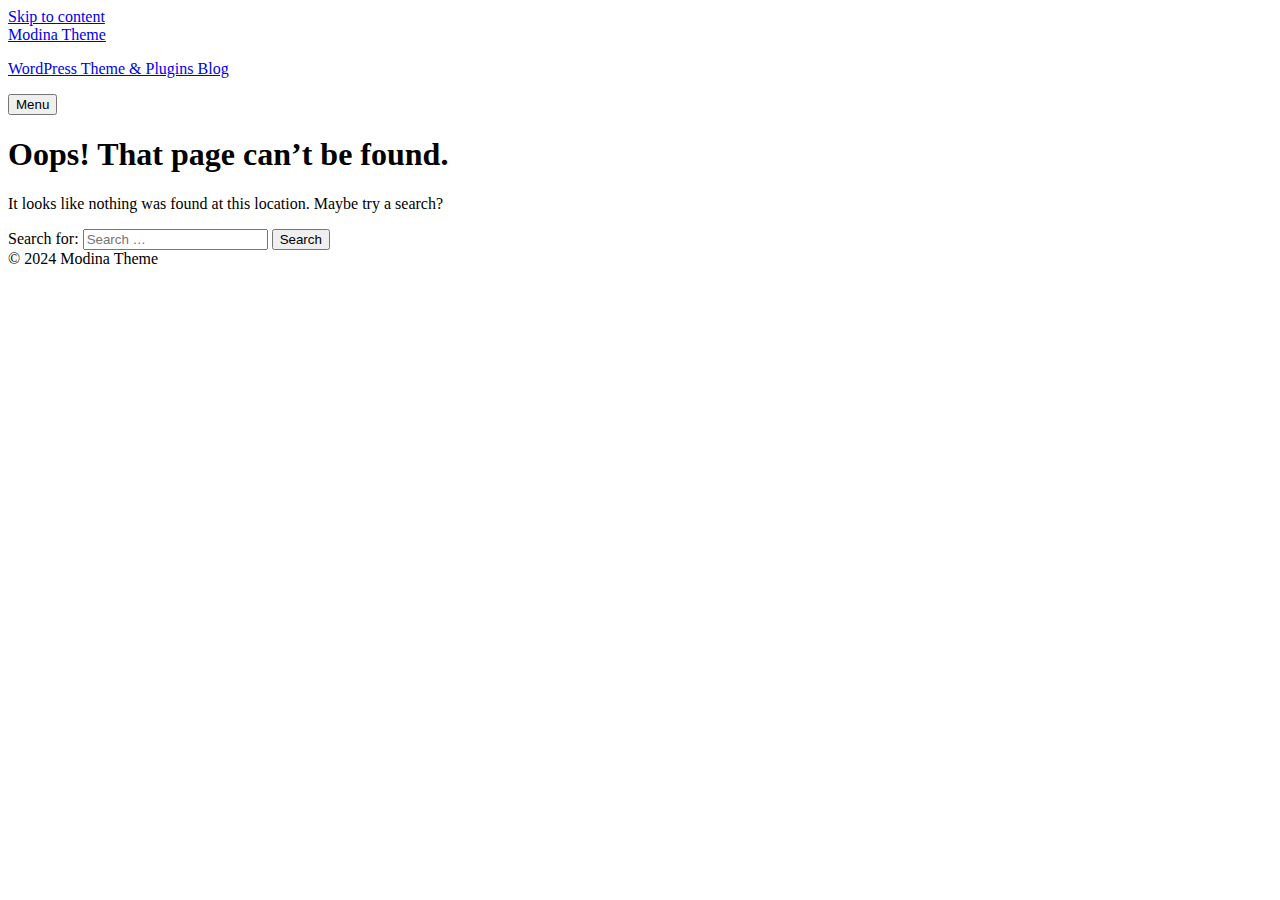
<file: assets/fonts/fa-brands-400.html>
<!DOCTYPE html>
<html lang="en-US">
<head>
	<meta charset="UTF-8">
	<meta name="viewport" content="width=device-width, initial-scale=1">
	<link rel="profile" href="http://gmpg.org/xfn/11">
			<style type="text/css">
					.heateor_sss_button_instagram span.heateor_sss_svg,a.heateor_sss_instagram span.heateor_sss_svg{background:radial-gradient(circle at 30% 107%,#fdf497 0,#fdf497 5%,#fd5949 45%,#d6249f 60%,#285aeb 90%)}
											.heateor_sss_horizontal_sharing .heateor_sss_svg,.heateor_sss_standard_follow_icons_container .heateor_sss_svg{
							color: #fff;
						border-width: 0px;
			border-style: solid;
			border-color: transparent;
		}
					.heateor_sss_horizontal_sharing .heateorSssTCBackground{
				color:#666;
			}
					.heateor_sss_horizontal_sharing span.heateor_sss_svg:hover,.heateor_sss_standard_follow_icons_container span.heateor_sss_svg:hover{
						border-color: transparent;
		}
		.heateor_sss_vertical_sharing span.heateor_sss_svg,.heateor_sss_floating_follow_icons_container span.heateor_sss_svg{
							color: #fff;
						border-width: 0px;
			border-style: solid;
			border-color: transparent;
		}
				.heateor_sss_vertical_sharing .heateorSssTCBackground{
			color:#666;
		}
						.heateor_sss_vertical_sharing span.heateor_sss_svg:hover,.heateor_sss_floating_follow_icons_container span.heateor_sss_svg:hover{
						border-color: transparent;
		}
		@media screen and (max-width:783px) {.heateor_sss_vertical_sharing{display:none!important}}div.heateor_sss_mobile_footer{display:none;}@media screen and (max-width:783px){div.heateor_sss_bottom_sharing .heateorSssTCBackground{background-color:white}div.heateor_sss_bottom_sharing{width:100%!important;left:0!important;}div.heateor_sss_bottom_sharing a{width:11.111111111111% !important;}div.heateor_sss_bottom_sharing .heateor_sss_svg{width: 100% !important;}div.heateor_sss_bottom_sharing div.heateorSssTotalShareCount{font-size:1em!important;line-height:28px!important}div.heateor_sss_bottom_sharing div.heateorSssTotalShareText{font-size:.7em!important;line-height:0px!important}div.heateor_sss_mobile_footer{display:block;height:40px;}.heateor_sss_bottom_sharing{padding:0!important;display:block!important;width:auto!important;bottom:-2px!important;top: auto!important;}.heateor_sss_bottom_sharing .heateor_sss_square_count{line-height:inherit;}.heateor_sss_bottom_sharing .heateorSssSharingArrow{display:none;}.heateor_sss_bottom_sharing .heateorSssTCBackground{margin-right:1.1em!important}}		</style>
		<meta name='robots' content='noindex, follow' />

	<!-- This site is optimized with the Yoast SEO plugin v21.9.1 - https://yoast.com/wordpress/plugins/seo/ -->
	<title>Page not found - Modina Theme</title>
	<meta property="og:locale" content="en_US" />
	<meta property="og:title" content="Page not found - Modina Theme" />
	<meta property="og:site_name" content="Modina Theme" />
	<script type="application/ld+json" class="yoast-schema-graph">{"@context":"https://schema.org","@graph":[{"@type":"WebSite","@id":"https://modinatheme.com/#website","url":"https://modinatheme.com/","name":"Modina Theme","description":"WordPress Theme &amp; Plugins Blog","potentialAction":[{"@type":"SearchAction","target":{"@type":"EntryPoint","urlTemplate":"https://modinatheme.com/?s={search_term_string}"},"query-input":"required name=search_term_string"}],"inLanguage":"en-US"}]}</script>
	<!-- / Yoast SEO plugin. -->


<link rel='dns-prefetch' href='//fonts.googleapis.com' />
<link rel="alternate" type="application/rss+xml" title="Modina Theme &raquo; Feed" href="https://modinatheme.com/feed/" />
<link rel="alternate" type="application/rss+xml" title="Modina Theme &raquo; Comments Feed" href="https://modinatheme.com/comments/feed/" />
<script type="text/javascript">
/* <![CDATA[ */
window._wpemojiSettings = {"baseUrl":"https:\/\/s.w.org\/images\/core\/emoji\/15.0.3\/72x72\/","ext":".png","svgUrl":"https:\/\/s.w.org\/images\/core\/emoji\/15.0.3\/svg\/","svgExt":".svg","source":{"concatemoji":"https:\/\/modinatheme.com\/wp-includes\/js\/wp-emoji-release.min.js?ver=6.5"}};
/*! This file is auto-generated */
!function(i,n){var o,s,e;function c(e){try{var t={supportTests:e,timestamp:(new Date).valueOf()};sessionStorage.setItem(o,JSON.stringify(t))}catch(e){}}function p(e,t,n){e.clearRect(0,0,e.canvas.width,e.canvas.height),e.fillText(t,0,0);var t=new Uint32Array(e.getImageData(0,0,e.canvas.width,e.canvas.height).data),r=(e.clearRect(0,0,e.canvas.width,e.canvas.height),e.fillText(n,0,0),new Uint32Array(e.getImageData(0,0,e.canvas.width,e.canvas.height).data));return t.every(function(e,t){return e===r[t]})}function u(e,t,n){switch(t){case"flag":return n(e,"\ud83c\udff3\ufe0f\u200d\u26a7\ufe0f","\ud83c\udff3\ufe0f\u200b\u26a7\ufe0f")?!1:!n(e,"\ud83c\uddfa\ud83c\uddf3","\ud83c\uddfa\u200b\ud83c\uddf3")&&!n(e,"\ud83c\udff4\udb40\udc67\udb40\udc62\udb40\udc65\udb40\udc6e\udb40\udc67\udb40\udc7f","\ud83c\udff4\u200b\udb40\udc67\u200b\udb40\udc62\u200b\udb40\udc65\u200b\udb40\udc6e\u200b\udb40\udc67\u200b\udb40\udc7f");case"emoji":return!n(e,"\ud83d\udc26\u200d\u2b1b","\ud83d\udc26\u200b\u2b1b")}return!1}function f(e,t,n){var r="undefined"!=typeof WorkerGlobalScope&&self instanceof WorkerGlobalScope?new OffscreenCanvas(300,150):i.createElement("canvas"),a=r.getContext("2d",{willReadFrequently:!0}),o=(a.textBaseline="top",a.font="600 32px Arial",{});return e.forEach(function(e){o[e]=t(a,e,n)}),o}function t(e){var t=i.createElement("script");t.src=e,t.defer=!0,i.head.appendChild(t)}"undefined"!=typeof Promise&&(o="wpEmojiSettingsSupports",s=["flag","emoji"],n.supports={everything:!0,everythingExceptFlag:!0},e=new Promise(function(e){i.addEventListener("DOMContentLoaded",e,{once:!0})}),new Promise(function(t){var n=function(){try{var e=JSON.parse(sessionStorage.getItem(o));if("object"==typeof e&&"number"==typeof e.timestamp&&(new Date).valueOf()<e.timestamp+604800&&"object"==typeof e.supportTests)return e.supportTests}catch(e){}return null}();if(!n){if("undefined"!=typeof Worker&&"undefined"!=typeof OffscreenCanvas&&"undefined"!=typeof URL&&URL.createObjectURL&&"undefined"!=typeof Blob)try{var e="postMessage("+f.toString()+"("+[JSON.stringify(s),u.toString(),p.toString()].join(",")+"));",r=new Blob([e],{type:"text/javascript"}),a=new Worker(URL.createObjectURL(r),{name:"wpTestEmojiSupports"});return void(a.onmessage=function(e){c(n=e.data),a.terminate(),t(n)})}catch(e){}c(n=f(s,u,p))}t(n)}).then(function(e){for(var t in e)n.supports[t]=e[t],n.supports.everything=n.supports.everything&&n.supports[t],"flag"!==t&&(n.supports.everythingExceptFlag=n.supports.everythingExceptFlag&&n.supports[t]);n.supports.everythingExceptFlag=n.supports.everythingExceptFlag&&!n.supports.flag,n.DOMReady=!1,n.readyCallback=function(){n.DOMReady=!0}}).then(function(){return e}).then(function(){var e;n.supports.everything||(n.readyCallback(),(e=n.source||{}).concatemoji?t(e.concatemoji):e.wpemoji&&e.twemoji&&(t(e.twemoji),t(e.wpemoji)))}))}((window,document),window._wpemojiSettings);
/* ]]> */
</script>
<style id='wp-emoji-styles-inline-css' type='text/css'>

	img.wp-smiley, img.emoji {
		display: inline !important;
		border: none !important;
		box-shadow: none !important;
		height: 1em !important;
		width: 1em !important;
		margin: 0 0.07em !important;
		vertical-align: -0.1em !important;
		background: none !important;
		padding: 0 !important;
	}
</style>
<link rel='stylesheet' id='wp-block-library-css' href='https://modinatheme.com/wp-includes/css/dist/block-library/style.min.css?ver=6.5' type='text/css' media='all' />
<style id='classic-theme-styles-inline-css' type='text/css'>
/*! This file is auto-generated */
.wp-block-button__link{color:#fff;background-color:#32373c;border-radius:9999px;box-shadow:none;text-decoration:none;padding:calc(.667em + 2px) calc(1.333em + 2px);font-size:1.125em}.wp-block-file__button{background:#32373c;color:#fff;text-decoration:none}
</style>
<style id='global-styles-inline-css' type='text/css'>
body{--wp--preset--color--black: #000000;--wp--preset--color--cyan-bluish-gray: #abb8c3;--wp--preset--color--white: #ffffff;--wp--preset--color--pale-pink: #f78da7;--wp--preset--color--vivid-red: #cf2e2e;--wp--preset--color--luminous-vivid-orange: #ff6900;--wp--preset--color--luminous-vivid-amber: #fcb900;--wp--preset--color--light-green-cyan: #7bdcb5;--wp--preset--color--vivid-green-cyan: #00d084;--wp--preset--color--pale-cyan-blue: #8ed1fc;--wp--preset--color--vivid-cyan-blue: #0693e3;--wp--preset--color--vivid-purple: #9b51e0;--wp--preset--gradient--vivid-cyan-blue-to-vivid-purple: linear-gradient(135deg,rgba(6,147,227,1) 0%,rgb(155,81,224) 100%);--wp--preset--gradient--light-green-cyan-to-vivid-green-cyan: linear-gradient(135deg,rgb(122,220,180) 0%,rgb(0,208,130) 100%);--wp--preset--gradient--luminous-vivid-amber-to-luminous-vivid-orange: linear-gradient(135deg,rgba(252,185,0,1) 0%,rgba(255,105,0,1) 100%);--wp--preset--gradient--luminous-vivid-orange-to-vivid-red: linear-gradient(135deg,rgba(255,105,0,1) 0%,rgb(207,46,46) 100%);--wp--preset--gradient--very-light-gray-to-cyan-bluish-gray: linear-gradient(135deg,rgb(238,238,238) 0%,rgb(169,184,195) 100%);--wp--preset--gradient--cool-to-warm-spectrum: linear-gradient(135deg,rgb(74,234,220) 0%,rgb(151,120,209) 20%,rgb(207,42,186) 40%,rgb(238,44,130) 60%,rgb(251,105,98) 80%,rgb(254,248,76) 100%);--wp--preset--gradient--blush-light-purple: linear-gradient(135deg,rgb(255,206,236) 0%,rgb(152,150,240) 100%);--wp--preset--gradient--blush-bordeaux: linear-gradient(135deg,rgb(254,205,165) 0%,rgb(254,45,45) 50%,rgb(107,0,62) 100%);--wp--preset--gradient--luminous-dusk: linear-gradient(135deg,rgb(255,203,112) 0%,rgb(199,81,192) 50%,rgb(65,88,208) 100%);--wp--preset--gradient--pale-ocean: linear-gradient(135deg,rgb(255,245,203) 0%,rgb(182,227,212) 50%,rgb(51,167,181) 100%);--wp--preset--gradient--electric-grass: linear-gradient(135deg,rgb(202,248,128) 0%,rgb(113,206,126) 100%);--wp--preset--gradient--midnight: linear-gradient(135deg,rgb(2,3,129) 0%,rgb(40,116,252) 100%);--wp--preset--font-size--small: 13px;--wp--preset--font-size--medium: 20px;--wp--preset--font-size--large: 36px;--wp--preset--font-size--x-large: 42px;--wp--preset--spacing--20: 0.44rem;--wp--preset--spacing--30: 0.67rem;--wp--preset--spacing--40: 1rem;--wp--preset--spacing--50: 1.5rem;--wp--preset--spacing--60: 2.25rem;--wp--preset--spacing--70: 3.38rem;--wp--preset--spacing--80: 5.06rem;--wp--preset--shadow--natural: 6px 6px 9px rgba(0, 0, 0, 0.2);--wp--preset--shadow--deep: 12px 12px 50px rgba(0, 0, 0, 0.4);--wp--preset--shadow--sharp: 6px 6px 0px rgba(0, 0, 0, 0.2);--wp--preset--shadow--outlined: 6px 6px 0px -3px rgba(255, 255, 255, 1), 6px 6px rgba(0, 0, 0, 1);--wp--preset--shadow--crisp: 6px 6px 0px rgba(0, 0, 0, 1);}:where(.is-layout-flex){gap: 0.5em;}:where(.is-layout-grid){gap: 0.5em;}body .is-layout-flow > .alignleft{float: left;margin-inline-start: 0;margin-inline-end: 2em;}body .is-layout-flow > .alignright{float: right;margin-inline-start: 2em;margin-inline-end: 0;}body .is-layout-flow > .aligncenter{margin-left: auto !important;margin-right: auto !important;}body .is-layout-constrained > .alignleft{float: left;margin-inline-start: 0;margin-inline-end: 2em;}body .is-layout-constrained > .alignright{float: right;margin-inline-start: 2em;margin-inline-end: 0;}body .is-layout-constrained > .aligncenter{margin-left: auto !important;margin-right: auto !important;}body .is-layout-constrained > :where(:not(.alignleft):not(.alignright):not(.alignfull)){max-width: var(--wp--style--global--content-size);margin-left: auto !important;margin-right: auto !important;}body .is-layout-constrained > .alignwide{max-width: var(--wp--style--global--wide-size);}body .is-layout-flex{display: flex;}body .is-layout-flex{flex-wrap: wrap;align-items: center;}body .is-layout-flex > *{margin: 0;}body .is-layout-grid{display: grid;}body .is-layout-grid > *{margin: 0;}:where(.wp-block-columns.is-layout-flex){gap: 2em;}:where(.wp-block-columns.is-layout-grid){gap: 2em;}:where(.wp-block-post-template.is-layout-flex){gap: 1.25em;}:where(.wp-block-post-template.is-layout-grid){gap: 1.25em;}.has-black-color{color: var(--wp--preset--color--black) !important;}.has-cyan-bluish-gray-color{color: var(--wp--preset--color--cyan-bluish-gray) !important;}.has-white-color{color: var(--wp--preset--color--white) !important;}.has-pale-pink-color{color: var(--wp--preset--color--pale-pink) !important;}.has-vivid-red-color{color: var(--wp--preset--color--vivid-red) !important;}.has-luminous-vivid-orange-color{color: var(--wp--preset--color--luminous-vivid-orange) !important;}.has-luminous-vivid-amber-color{color: var(--wp--preset--color--luminous-vivid-amber) !important;}.has-light-green-cyan-color{color: var(--wp--preset--color--light-green-cyan) !important;}.has-vivid-green-cyan-color{color: var(--wp--preset--color--vivid-green-cyan) !important;}.has-pale-cyan-blue-color{color: var(--wp--preset--color--pale-cyan-blue) !important;}.has-vivid-cyan-blue-color{color: var(--wp--preset--color--vivid-cyan-blue) !important;}.has-vivid-purple-color{color: var(--wp--preset--color--vivid-purple) !important;}.has-black-background-color{background-color: var(--wp--preset--color--black) !important;}.has-cyan-bluish-gray-background-color{background-color: var(--wp--preset--color--cyan-bluish-gray) !important;}.has-white-background-color{background-color: var(--wp--preset--color--white) !important;}.has-pale-pink-background-color{background-color: var(--wp--preset--color--pale-pink) !important;}.has-vivid-red-background-color{background-color: var(--wp--preset--color--vivid-red) !important;}.has-luminous-vivid-orange-background-color{background-color: var(--wp--preset--color--luminous-vivid-orange) !important;}.has-luminous-vivid-amber-background-color{background-color: var(--wp--preset--color--luminous-vivid-amber) !important;}.has-light-green-cyan-background-color{background-color: var(--wp--preset--color--light-green-cyan) !important;}.has-vivid-green-cyan-background-color{background-color: var(--wp--preset--color--vivid-green-cyan) !important;}.has-pale-cyan-blue-background-color{background-color: var(--wp--preset--color--pale-cyan-blue) !important;}.has-vivid-cyan-blue-background-color{background-color: var(--wp--preset--color--vivid-cyan-blue) !important;}.has-vivid-purple-background-color{background-color: var(--wp--preset--color--vivid-purple) !important;}.has-black-border-color{border-color: var(--wp--preset--color--black) !important;}.has-cyan-bluish-gray-border-color{border-color: var(--wp--preset--color--cyan-bluish-gray) !important;}.has-white-border-color{border-color: var(--wp--preset--color--white) !important;}.has-pale-pink-border-color{border-color: var(--wp--preset--color--pale-pink) !important;}.has-vivid-red-border-color{border-color: var(--wp--preset--color--vivid-red) !important;}.has-luminous-vivid-orange-border-color{border-color: var(--wp--preset--color--luminous-vivid-orange) !important;}.has-luminous-vivid-amber-border-color{border-color: var(--wp--preset--color--luminous-vivid-amber) !important;}.has-light-green-cyan-border-color{border-color: var(--wp--preset--color--light-green-cyan) !important;}.has-vivid-green-cyan-border-color{border-color: var(--wp--preset--color--vivid-green-cyan) !important;}.has-pale-cyan-blue-border-color{border-color: var(--wp--preset--color--pale-cyan-blue) !important;}.has-vivid-cyan-blue-border-color{border-color: var(--wp--preset--color--vivid-cyan-blue) !important;}.has-vivid-purple-border-color{border-color: var(--wp--preset--color--vivid-purple) !important;}.has-vivid-cyan-blue-to-vivid-purple-gradient-background{background: var(--wp--preset--gradient--vivid-cyan-blue-to-vivid-purple) !important;}.has-light-green-cyan-to-vivid-green-cyan-gradient-background{background: var(--wp--preset--gradient--light-green-cyan-to-vivid-green-cyan) !important;}.has-luminous-vivid-amber-to-luminous-vivid-orange-gradient-background{background: var(--wp--preset--gradient--luminous-vivid-amber-to-luminous-vivid-orange) !important;}.has-luminous-vivid-orange-to-vivid-red-gradient-background{background: var(--wp--preset--gradient--luminous-vivid-orange-to-vivid-red) !important;}.has-very-light-gray-to-cyan-bluish-gray-gradient-background{background: var(--wp--preset--gradient--very-light-gray-to-cyan-bluish-gray) !important;}.has-cool-to-warm-spectrum-gradient-background{background: var(--wp--preset--gradient--cool-to-warm-spectrum) !important;}.has-blush-light-purple-gradient-background{background: var(--wp--preset--gradient--blush-light-purple) !important;}.has-blush-bordeaux-gradient-background{background: var(--wp--preset--gradient--blush-bordeaux) !important;}.has-luminous-dusk-gradient-background{background: var(--wp--preset--gradient--luminous-dusk) !important;}.has-pale-ocean-gradient-background{background: var(--wp--preset--gradient--pale-ocean) !important;}.has-electric-grass-gradient-background{background: var(--wp--preset--gradient--electric-grass) !important;}.has-midnight-gradient-background{background: var(--wp--preset--gradient--midnight) !important;}.has-small-font-size{font-size: var(--wp--preset--font-size--small) !important;}.has-medium-font-size{font-size: var(--wp--preset--font-size--medium) !important;}.has-large-font-size{font-size: var(--wp--preset--font-size--large) !important;}.has-x-large-font-size{font-size: var(--wp--preset--font-size--x-large) !important;}
.wp-block-navigation a:where(:not(.wp-element-button)){color: inherit;}
:where(.wp-block-post-template.is-layout-flex){gap: 1.25em;}:where(.wp-block-post-template.is-layout-grid){gap: 1.25em;}
:where(.wp-block-columns.is-layout-flex){gap: 2em;}:where(.wp-block-columns.is-layout-grid){gap: 2em;}
.wp-block-pullquote{font-size: 1.5em;line-height: 1.6;}
</style>
<link rel='stylesheet' id='contact-form-7-css' href='https://modinatheme.com/wp-content/plugins/contact-form-7/includes/css/styles.css?ver=5.8.6' type='text/css' media='all' />
<link rel='stylesheet' id='wordpress-popular-posts-css-css' href='https://modinatheme.com/wp-content/plugins/wordpress-popular-posts/assets/css/wpp.css?ver=6.3.4' type='text/css' media='all' />
<link rel='stylesheet' id='easy-blogging-parent-style-css' href='https://modinatheme.com/wp-content/themes/simpleblogily/style.css?ver=6.5' type='text/css' media='all' />
<link rel='stylesheet' id='simpleblogily-googlefonts-css' href='https://fonts.googleapis.com/css?family=Lato%3A300%2C400%2C400i%2C700%7CMontserrat%3A400%2C400i%2C500%2C600%2C700&#038;subset=latin%2Clatin-ext' type='text/css' media='all' />
<link rel='stylesheet' id='simpleblogily-style-css' href='https://modinatheme.com/wp-content/themes/easy-blogging/style.css?ver=6.5' type='text/css' media='all' />
<link rel='stylesheet' id='simpleblogily-font-awesome-css-css' href='https://modinatheme.com/wp-content/themes/simpleblogily/css/font-awesome.min.css?ver=6.5' type='text/css' media='all' />
<link rel='stylesheet' id='heateor_sss_frontend_css-css' href='https://modinatheme.com/wp-content/plugins/sassy-social-share/public/css/sassy-social-share-public.css?ver=3.3.56' type='text/css' media='all' />
<script type="application/json" id="wpp-json">

{"sampling_active":0,"sampling_rate":100,"ajax_url":"https:\/\/modinatheme.com\/wp-json\/wordpress-popular-posts\/v1\/popular-posts","api_url":"https:\/\/modinatheme.com\/wp-json\/wordpress-popular-posts","ID":0,"token":"8deee917d1","lang":0,"debug":0}

</script>
<script type="text/javascript" src="https://modinatheme.com/wp-content/plugins/wordpress-popular-posts/assets/js/wpp.min.js?ver=6.3.4" id="wpp-js-js"></script>
<script type="text/javascript" src="https://modinatheme.com/wp-includes/js/jquery/jquery.min.js?ver=3.7.1" id="jquery-core-js"></script>
<script type="text/javascript" src="https://modinatheme.com/wp-includes/js/jquery/jquery-migrate.min.js?ver=3.4.1" id="jquery-migrate-js"></script>
<link rel="https://api.w.org/" href="https://modinatheme.com/wp-json/" /><link rel="EditURI" type="application/rsd+xml" title="RSD" href="https://modinatheme.com/xmlrpc.php?rsd" />
<meta name="generator" content="WordPress 6.5" />
            <style id="wpp-loading-animation-styles">@-webkit-keyframes bgslide{from{background-position-x:0}to{background-position-x:-200%}}@keyframes bgslide{from{background-position-x:0}to{background-position-x:-200%}}.wpp-widget-placeholder,.wpp-widget-block-placeholder,.wpp-shortcode-placeholder{margin:0 auto;width:60px;height:3px;background:#dd3737;background:linear-gradient(90deg,#dd3737 0%,#571313 10%,#dd3737 100%);background-size:200% auto;border-radius:3px;-webkit-animation:bgslide 1s infinite linear;animation:bgslide 1s infinite linear}</style>
            
		<style type="text/css">
			.site-title, .site-title a, .site-description, .site-description a{ color: ; }
			header#masthead { background-color: ; }
			.top-widget-single { background: ; }
			.header-container{ padding-top: px; }
			.header-container{ padding-bottom: px; }
			.header-widgets h3 { color: ; }
			.header-widgets, .header-widgets p, .header-widgets li, .header-widgets table td, .header-widgets table th, .header-widgets   { color: ; }
			.header-widgets a, .header-widgets a, .header-widgets .menu li a { color: ; }
			header#masthead { background-color: ; }
			.site-title{ color: ; }
			p.site-description{ color: ; }
			.button-divider{ background-color: ; }
			.header-button{ border-color: ; }
			.header-button, .header-button-text{ color: ; }
			.header-button-text:after { background: ; }
			#site-navigation .menu li, #site-navigation .menu .sub-menu, #site-navigation .menu .children, nav#site-navigation{ background: ; }
			#site-navigation .menu li a, #site-navigation .menu li a:hover, #site-navigation .menu li a:active, #site-navigation .menu > li.menu-item-has-children > a:after, #site-navigation ul.menu ul a, #site-navigation .menu ul ul a, #site-navigation ul.menu ul a:hover, #site-navigation .menu ul ul a:hover, div#top-search a, div#top-search a:hover { color: ; }
			.m_menu_icon { background-color: ; }
			#top-social a, #top-social a:hover, #top-social a:active, #top-social a:focus, #top-social a:visited{ color: ; }  
			.top-widgets h1, .top-widgets h2, .top-widgets h3, .top-widgets h4, .top-widgets h5, .top-widgets h6 { color: ; }
			.top-widgets p, .top-widgets, .top-widgets li, .top-widgets ol, .top-widgets cite{ color: ; }
			.top-widget-fullwidth h3:after{ background: ; }
			.top-widgets ul li a, .top-widgets a, .top-widgets a:hover, .top-widgets a:visited, .top-widgets a:focus, .top-widgets a:active, .top-widgets ol li a, .top-widgets li a, .top-widgets .menu li a, .top-widgets .menu li a:hover, .top-widgets .menu li a:active, .top-widgets .menu li a:focus{ color: ; }
			.blog-feed-category a{ color: ; }
			.blog h2.entry-title a, .nav-previous a, .nav-next a { color: ; }
			.blog-feed-post-wrapper .blog-feed-meta * { color: ; }
			.blog-feed-post-wrapper p { color: ; }
			.blog .entry-more a { color: ; }
			.blog .entry-more a { border-color: ; }
			.blog .entry-more a:hover { background: ; }
			.blog .entry-more a:hover { border-color: ; }
			.blog #primary article.post { border-color: ; }
			.single-post .comment-metadata time, .page .comment-metadata time, .single-post time.entry-date.published, .page time.entry-date.published, .single-post .posted-on a, .page .posted-on a { color: ; }
			.single-post #main th, .page #main th, .single-post .entry-cate a h2.entry-title, .single-post h1.entry-title, .page h2.entry-title, .page h1.entry-title, .single-post #main h1, .single-post #main h2, .single-post #main h3, .single-post #main h4, .single-post #main h5, .single-post #main h6, .page #main h1, .page #main h2, .page #main h3, .page #main h4, .page #main h5, .page #main h6 { color: ; }
			.comments-title:after{ background: ; }
			.post #main .nav-next a:before, .single-post #main .nav-previous a:before, .page #main .nav-previous a:before, .single-post #main .nav-next a:before, .single-post #main a, .page #main a{ color: ; }
			.page #main, .page #main p, .page #main th,.page .comment-form label, .single-post #main, .single-post #main p, .single-post #main th,.single-post .comment-form label, .single-post .comment-author .fn, .page .comment-author .fn   { color: ; }
			.single-post .comment-form input.submit, .page .comment-form input.submit { background: ; }
			.single-post .comment-form input.submit:hover, .page .comment-form input.submit:hover { background-color: ; }
			.single-post #main .entry-cate a, .page #main .entry-cate a { color: ; }
			.single-post .comment-content, .page .comment-content, .single-post .navigation.post-navigation, .page .navigation.post-navigation, .single-post #main td, .page #main td,  .single-post #main th, .page #main th, .page #main input[type="url"], .single-post #main input[type="url"],.page #main input[type="text"], .single-post #main input[type="text"],.page #main input[type="email"], .single-post #main input[type="email"], .page #main textarea, .single-post textarea, .page .comments-area { border-color: ; }
			.top-widget-wrapper{ border-color: ; }
			.footer-widgets-wrapper{ background: ; }
			.footer-widgets-wrapper h1, .footer-widgets-wrapper h2,  .footer-widgets-wrapper h3,  .footer-widgets-wrapper h4,  .footer-widgets-wrapper h5,  .footer-widgets-wrapper h6 { color: ; }
			.footer-widget-single, .footer-widget-single p, .footer-widgets-wrapper p, .footer-widgets-wrapper { color: ; }
			.footer-widgets-wrapper  ul li a, .footer-widgets-wrapper li a,.footer-widgets-wrapper a,.footer-widgets-wrapper a:hover,.footer-widgets-wrapper a:active,.footer-widgets-wrapper a:focus, .footer-widget-single a, .footer-widget-single a:hover, .footer-widget-single a:active{ color: ; }
			.footer-widget-single h3, .footer-widgets .search-form input.search-field { border-color: ; }
			footer .site-info { background: ; }
			footer .site-info { color: ; }
			.readmore-btn { background: ; }
			.blog-feed-post-wrapper, .blog .nav-previous a,.blog .nav-next a { background: ; }
			.single-post main#main, .page main#main, .error404 main#main, .search-no-results main#main { background: ; }
			p.site-before_title { color: ; }
			p.site-description { color: ; }
			.footer-widget-single h3:after { background: ; }
		}   
	</style>
</head>
<body class="error404 hfeed">
		<div id="page" class="site">
		<a class="skip-link screen-reader-text" href="#content"> Skip to content</a
		>
		<header id="masthead" class="site-header" role="banner">

			<div class="logo-container">
				<div class="container">
					
											<a class="site-title" href="https://modinatheme.com/" rel="home">Modina Theme</a>
																<p class="site-description"><a href="https://modinatheme.com/" rel="home">WordPress Theme &amp; Plugins Blog</a></p>
									</div>
			</div>
			
			<nav id="site-navigation" class="main-navigation" role="navigation">
				<div class="top-nav container">
					<button class="menu-toggle" aria-controls="primary-menu" aria-expanded="false">
						<span class="m_menu_icon"></span>
						<span class="m_menu_icon"></span>
						<span class="m_menu_icon"></span>
						<span class="menu-text">
							Menu						</span>
					</button>
					<div id="primary-menu" class="menu"></div>
				</div>
			</nav><!-- #site-navigation -->
		</header>

		<div id="content" class="site-content">

	<div id="primary" class="content-area container">
		<main id="main" class="site-main full-width" role="main">

			<section class="error-404 not-found">
				<header class="page-header">
					<h1 class="page-title">Oops! That page can&rsquo;t be found.</h1>
				</header><!-- .page-header -->

				<div class="page-content">
					<p>It looks like nothing was found at this location. Maybe try a search?</p>

					<form role="search" method="get" class="search-form" action="https://modinatheme.com/">
				<label>
					<span class="screen-reader-text">Search for:</span>
					<input type="search" class="search-field" placeholder="Search &hellip;" value="" name="s" />
				</label>
				<input type="submit" class="search-submit" value="Search" />
			</form>

	
				</div><!-- .page-content -->
			</section><!-- .error-404 -->

		</main><!-- #main -->
		
	</div><!-- #primary -->


</div><!-- #content -->



<footer id="colophon" class="site-footer" role="contentinfo">

	
<div class="site-info">
	<div class="container">
		&copy; 2024 Modina Theme
	</div>
</div>

</footer>
</div><!-- #page -->

<script type="text/javascript" src="https://modinatheme.com/wp-content/plugins/contact-form-7/includes/swv/js/index.js?ver=5.8.6" id="swv-js"></script>
<script type="text/javascript" id="contact-form-7-js-extra">
/* <![CDATA[ */
var wpcf7 = {"api":{"root":"https:\/\/modinatheme.com\/wp-json\/","namespace":"contact-form-7\/v1"}};
/* ]]> */
</script>
<script type="text/javascript" src="https://modinatheme.com/wp-content/plugins/contact-form-7/includes/js/index.js?ver=5.8.6" id="contact-form-7-js"></script>
<script type="text/javascript" src="https://modinatheme.com/wp-content/themes/simpleblogily/js/navigation.js?ver=20151215" id="simpleblogily-navigation-js"></script>
<script type="text/javascript" src="https://modinatheme.com/wp-content/themes/simpleblogily/js/skip-link-focus-fix.js?ver=20151215" id="simpleblogily-skip-link-focus-fix-js"></script>
<script type="text/javascript" src="https://modinatheme.com/wp-content/themes/simpleblogily/js/simpleblogily.js?ver=6.5" id="simpleblogily-script-js"></script>
<script type="text/javascript" id="heateor_sss_sharing_js-js-before">
/* <![CDATA[ */
function heateorSssLoadEvent(e) {var t=window.onload;if (typeof window.onload!="function") {window.onload=e}else{window.onload=function() {t();e()}}};	var heateorSssSharingAjaxUrl = 'https://modinatheme.com/wp-admin/admin-ajax.php', heateorSssCloseIconPath = 'https://modinatheme.com/wp-content/plugins/sassy-social-share/public/../images/close.png', heateorSssPluginIconPath = 'https://modinatheme.com/wp-content/plugins/sassy-social-share/public/../images/logo.png', heateorSssHorizontalSharingCountEnable = 0, heateorSssVerticalSharingCountEnable = 0, heateorSssSharingOffset = -10; var heateorSssMobileStickySharingEnabled = 1;var heateorSssCopyLinkMessage = "Link copied.";var heateorSssUrlCountFetched = [], heateorSssSharesText = 'Shares', heateorSssShareText = 'Share';function heateorSssPopup(e) {window.open(e,"popUpWindow","height=400,width=600,left=400,top=100,resizable,scrollbars,toolbar=0,personalbar=0,menubar=no,location=no,directories=no,status")}
/* ]]> */
</script>
<script type="text/javascript" src="https://modinatheme.com/wp-content/plugins/sassy-social-share/public/js/sassy-social-share-public.js?ver=3.3.56" id="heateor_sss_sharing_js-js"></script>

</body>
</html>
</file>
